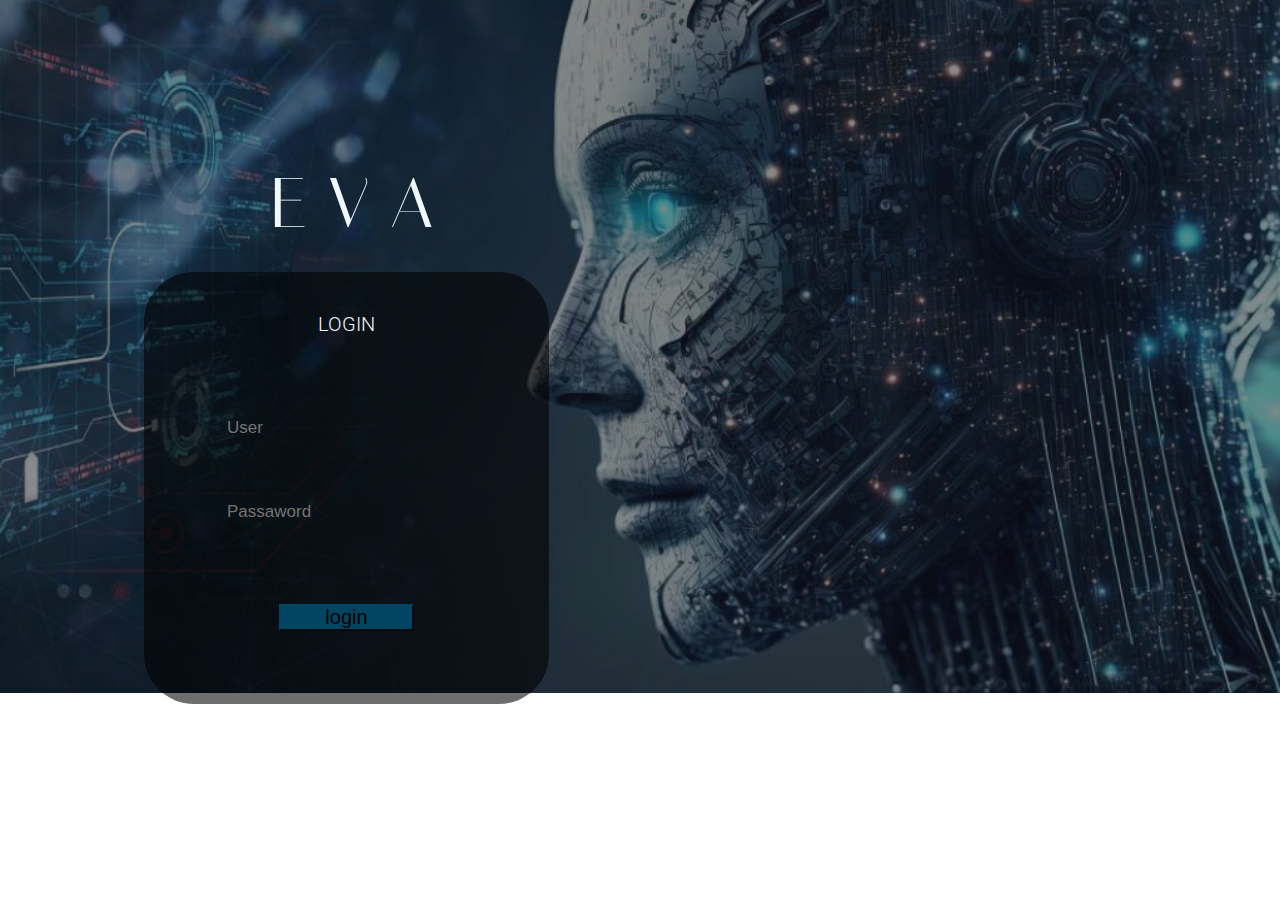
<file: index.html>
<!DOCTYPE html>
<html lang="pt-br">
<head>
    <meta charset="UTF-8">
    <meta name="viewport" content="width=device-width, initial-scale=1.0">
    <link rel="preconnect" href="https://fonts.googleapis.com">
    <link rel="preconnect" href="https://fonts.gstatic.com" crossorigin>
    <link href="https://fonts.googleapis.com/css2?family=Italiana&display=swap" rel="stylesheet">
    <link rel="preconnect" href="https://fonts.googleapis.com">
<link rel="preconnect" href="https://fonts.gstatic.com" crossorigin>
<link href="https://fonts.googleapis.com/css2?family=Italiana&family=Roboto:ital,wght@0,100;0,300;0,400;0,500;0,700;0,900;1,100;1,300;1,400;1,500;1,700;1,900&display=swap" rel="stylesheet">
    <link rel="stylesheet" href="style.css">
    <script src="./login.js" defer></script>
    <title>EVA</title>
</head>
<body>

   
    
    <header>
       <h1>E V A</h1>
    </header>

   <main>
    <div>
        <h2>LOGIN</h2>
        <input id="email" class="placeholder" placeholder="User" type="email">
        <input id="senha" class="placeholder" placeholder="Passaword" type="password">
       
           
           
                <button id="entrar">login</button>
          
        

    </div>
   </main>
    
</body>
</html>
</file>
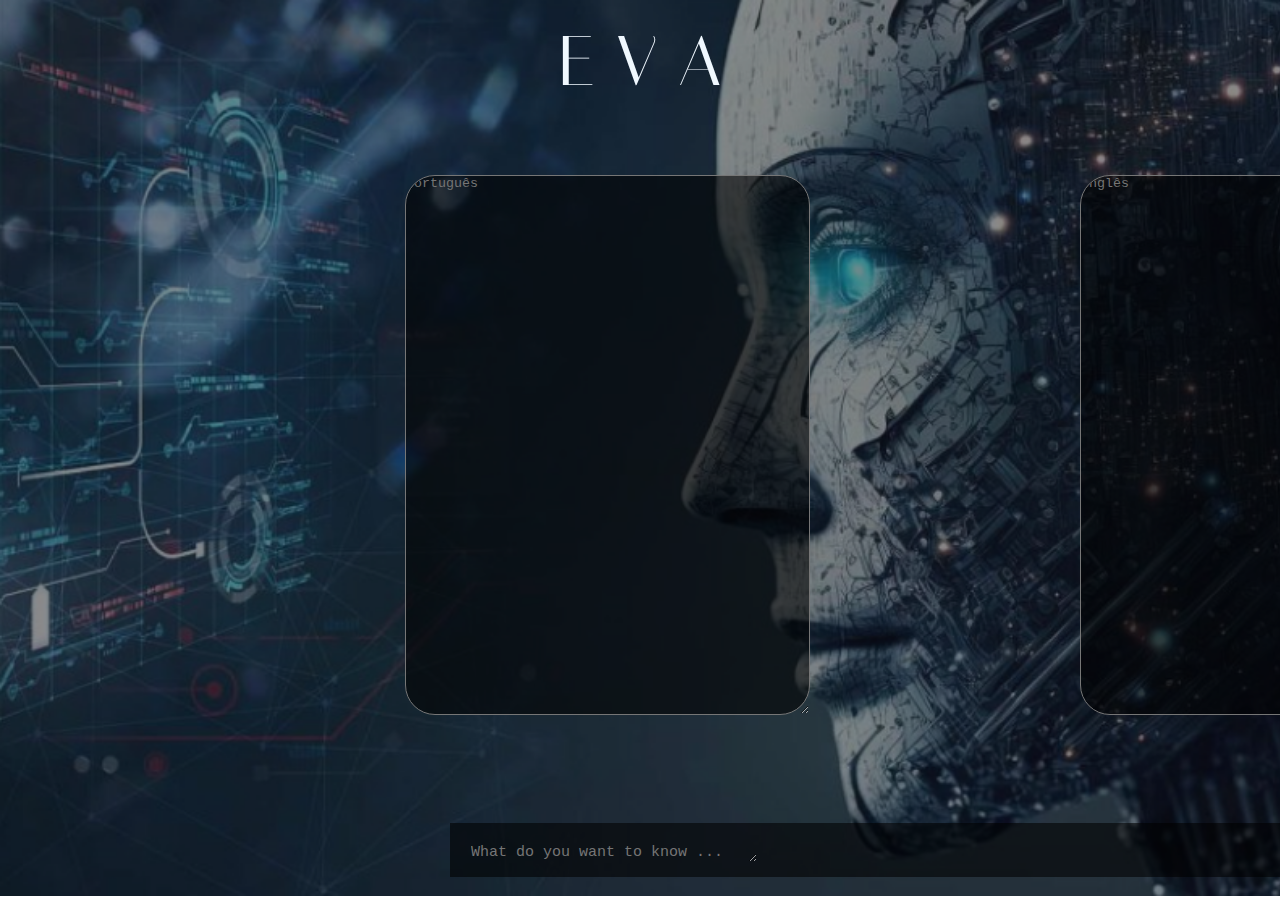
<file: home.html>
<!DOCTYPE html>
<html lang="pt-br">
<head>
    <meta charset="UTF-8">
    <meta name="viewport" content="width=device-width, initial-scale=1.0">
    <link rel="preconnect" href="https://fonts.googleapis.com">
    <link rel="preconnect" href="https://fonts.gstatic.com" crossorigin>
    <link href="https://fonts.googleapis.com/css2?family=Italiana&display=swap" rel="stylesheet">
    <link rel="preconnect" href="https://fonts.googleapis.com">
<link rel="preconnect" href="https://fonts.gstatic.com" crossorigin>
<link href="https://fonts.googleapis.com/css2?family=Italiana&family=Roboto:ital,wght@0,100;0,300;0,400;0,500;0,700;0,900;1,100;1,300;1,400;1,500;1,700;1,900&display=swap" rel="stylesheet">
    <link rel="stylesheet" href="home.css">
    <script src="./home.js" defer></script>
    <title>EVA</title>
</head>
<body>
<header>
    <h1>E V A</h1>
</header>

<main>

   
       <textarea name="" class="box1" cols="30" id="box1" rows="10" placeholder="Português"></textarea>

  
        <textarea name="" class="box2" id="" cols="30" rows="10" placeholder="Inglês"></textarea>
 

</main>

<footer>
    <div class="mensagem">
       <textarea name="" id="text" cols="30" rows="10" placeholder="What do you want to know ..."></textarea>
    </div>

    <button><img src="./img/setinha.png" id="seta"></button>
   
    
</footer>
    
</body>
</html>
</file>
<file: style.css>
*{
    margin: 0;
    padding: 0;
    box-sizing: border-box;
}

body{
    position: relative;
    background-image: url(./img/backGround.png);
    background-size: cover;
    background-repeat: no-repeat;
}

h1{
   padding-top: 18vh;
   padding-left: 30vh;
    font-size: 70px;
    color: aliceblue;
    font-family: "Italiana", sans-serif;
  font-weight: 400;
  font-style: normal;
}

main{

    padding-top: 27px;
    padding-left: 16vh;
}
div{
    position: absolute;
    height: 48vh;
    width: 45vh;
    background-color: rgba(0, 0, 0, 0.568);
    border-radius: 50px
}

div h2{
    padding-bottom: 50px;
    padding-top: 40px;
    font-size: 20px;
    font-family: "Roboto", sans-serif;
    font-weight: 300;
    font-style: normal;
    color: aliceblue;
    align-items: center;
    justify-content: center;
    display:flex;
}

input{
    margin-left: 9vh;
    display: block;
    margin-bottom: 60px;
    margin-top: 30px;
    background-color: rgba(0, 0, 0, 0);
    font-size: 17px;
    border-color: rgba(0, 0, 0, 0);
}

button{

    margin-top: 20px;
    border-color: #014562;
    font-size: 20px;
    background-color: #014562;;
    margin-left: 15vh;
    width: 15vh;
}
</file>
<file: home.css>
*{
    margin: 0;
    padding: 0;
    box-sizing: border-box;
}
body{
    position: relative;
    background-image: url(./img/backGround.png);
    background-size: cover;
    background-repeat: no-repeat;
}
h1{
     font-size: 70px;
     color: aliceblue;
     font-family: "Italiana", sans-serif;
   font-weight: 400;
   font-style: normal;
   align-items: center;
   justify-content: center;
   display:flex;
   margin-top: 20px;
 }


.box1{
    color: aliceblue;
    margin-left: 45vh;
    position: absolute;
    height: 60vh;
    width: 45vh;
    background-color: rgba(0, 0, 0, 0.568);
    border-radius: 30px;
    margin-top: 8vh;
    font-weight: 20px;
}

.box2{
    margin-left: 120vh;
    position: absolute;
    height: 60vh;
    width: 45vh;
    background-color: rgba(0, 0, 0, 0.568);
    border-radius: 30px;
    margin-top: 8vh;

}

h2{
    font-size: 15px;
    margin: 30px;
    color: rgba(240, 248, 255, 0.63);
    font-family: "Roboto", sans-serif;
    font-weight: 300;
    font-style: normal;
}

footer{

}

.mensagem{
    margin-left: 50vh;
    margin-top: 80vh;
    height: 6vh;
    width: 100vh;
    background-color: rgba(0, 0, 0, 0.568);
   
}

.mensagem textarea{
    height: 20px;
    font-size: 15px;
    margin: 20px;
    border-color:rgba(240, 248, 255, 0);;
    background-color: rgba(240, 248, 255, 0);
    color: rgba(255, 255, 255, 0.63);
  
}

button{
    margin-top: -60px;
    margin-left: 153vh;
    background-color: rgba(240, 248, 255, 0);
   
}

button img{
    width: 35px;
}
</file>
